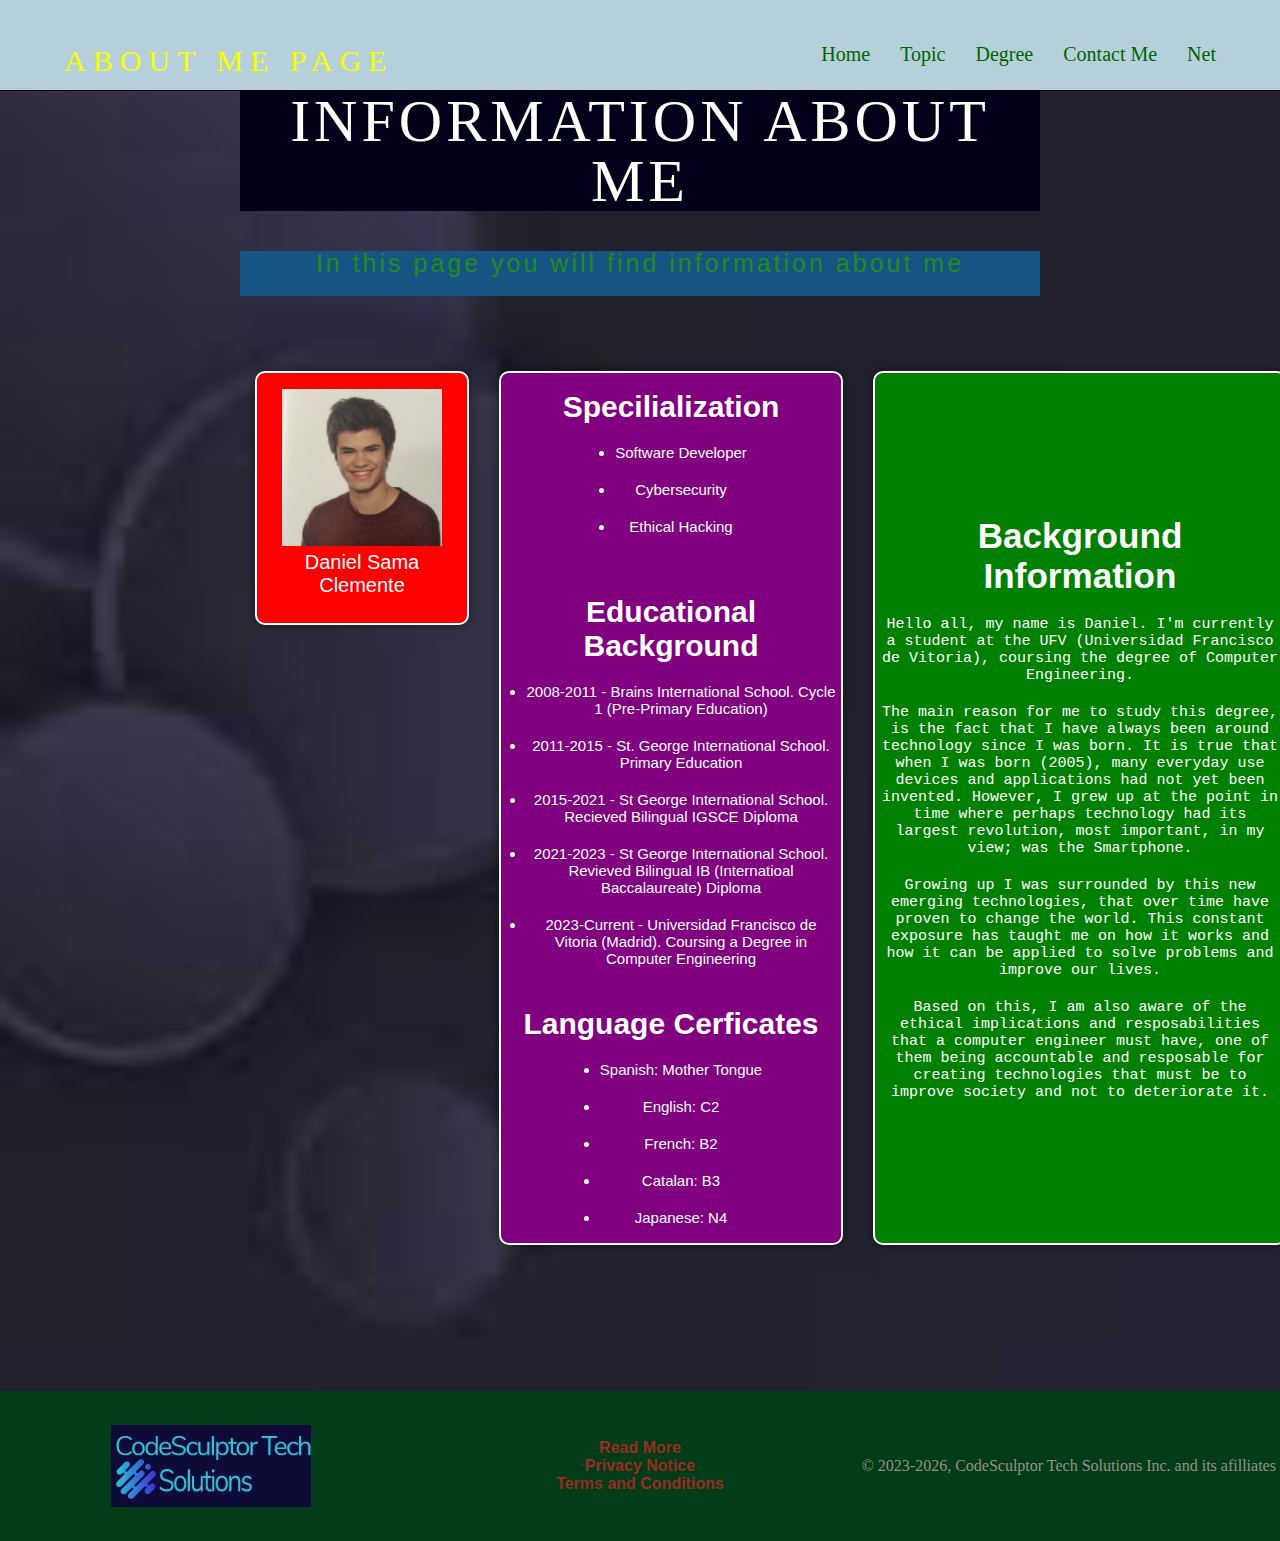
<file: docs/Sections/about.html>
<!DOCTYPE html>
<html lang="en">
<head>
  <meta charset="UTF-8" />
  <meta http-equiv="X-UA-Compatible" content="IE=edge" />
  <meta name="viewport" content="width=device-width, initial-scale=1.0" />
  <title>About Me</title>
  <link rel="stylesheet" href="../CSS/styles.css"> 
</head>


<body class="about">
    <div class="header">  
        <div class="header_container">
            <div class="header_namepage">
                About Me Page
            </div>
            <div class="Menu">
                <div>
                    <a href="../index.html" target="_parent">Home</a>
                </div>
                <div>
                    <a href="topic.html" target="_parent">Topic</a>
                </div>
                <div>
                    <a href="degree.html" target="_parent">Degree</a>    
                </div>
                <div>
                    <a href="contact.html" target="_parent">Contact Me</a>
                </div>
                <div>
                    <a href="net.html" target="_parent">Net</a>
                </div>
            </div>
        </div>   
    </div>

    <div class="hero1">
        <div class="hero_content1">
            <div class="hero_header1">
                Information About Me
            </div>
            <div class="hero_description1">
                <p> In this page you will find information about me
                </p>

             
            </div>
            <div class="hero_boxes"> 
                <div class="box box_red">
                    <img src="../Images/profile_pic.jpg" alt="Profile Picture">
                    <div class="hero_photo_footer">
                        Daniel Sama Clemente
                    </div>
                </div>
                <div class="box box_purple text">
                    <h1>Specilialization</h1>
                    <p></p>
                    <ul>
                        <li>Software Developer</li>
                        <p></p>
                        <li>Cybersecurity</li>
                        <p></p>
                        <li>Ethical Hacking</li>
                        <p></p>
                    </ul>
                    <p></p>
                    <p></p>
                    <h1>Educational Background</h1>
                    <p></p>
                    <ul>
                        <li>2008-2011 - Brains International School. Cycle 1 (Pre-Primary Education)</li>
                        <p></p>
                        <li>2011-2015 - St. George International School. Primary Education</li>
                        <p></p>
                        <li>2015-2021 - St George International School. Recieved Bilingual IGSCE Diploma</li>
                        <p></p>
                        <li>2021-2023 - St George International School. Revieved Bilingual IB (Internatioal Baccalaureate) Diploma</li>
                        <p></p>
                        <li>2023-Current - Universidad Francisco de Vitoria (Madrid). Coursing a Degree in Computer Engineering </li>
                    </ul>
                    <p></p>
                    <p></p>
                        <h1>Language Cerficates</h1>
                        <p></p>
                        <ul>
                            <li>Spanish: Mother Tongue</li>
                            <p></p>
                            <li>English: C2</li>
                            <p></p>
                            <li>French: B2</li>
                            <p></p>
                            <li>Catalan: B3</li>
                            <p></p>
                            <li>Japanese: N4</li>
                        </ul>
                    </ul>
                </div>  
                    <div class="box box_green">
                        <div>
                            <h3>Background Information</h3>
                                <div class="background_info">
                                <p></p>
                                Hello all, my name is Daniel. I'm currently a student at the UFV (Universidad Francisco de Vitoria), 
                                coursing the degree of Computer Engineering. 
                                <p></p>
                                The main reason for me to study this degree, is the fact that I have always been around technology 
                                since I was born. It is true that when I was born (2005), many everyday use devices and applications 
                                had not yet been invented. However, I grew up at the point in time where perhaps technology had its largest
                                revolution, most important, in my view; was the Smartphone. 
                                <p></p>
                                Growing up I was surrounded by this new emerging technologies, that over time have proven to change the 
                                world. This constant exposure has taught me on how it works and how it can be applied to solve problems
                                and improve our lives. 
                                <p></p>
                                Based on this, I am also aware of the ethical implications and resposabilities that a computer engineer 
                                must have, one of them being accountable and resposable for creating technologies that must be to improve
                                society and not to deteriorate it.  
                            </div>
                        </div>

                    </div>
                    <div class="box box_blue">
                        <h4>Other Info. </h4>
                        <p></p>
                        <p></p>
                        <img src="../Images/mexico_trip2021.JPG" alt="Second Image">
                        <div class="hero_photo_footer">
                            Dirt-Biking Trip Christmas 2021 (Pto. Vallarta, Mexico)
                        </div>
                        <div class="list">
                            <h5>Hobbies</h5>
                            <p></p>
                            <ul>
                            <li>
                            Playing Sports: Basketball, Tennis, VolleyBall among others...
                            </li>
                            <p></p>
                            <li>
                            Reading: (Specially Sci-Fi genre)
                            </li>
                            <p></p>
                            <li>
                            Traveling
                            </li>
                        </ul>
                    </div>
                    <p></p>
                    <div class="social_media">
                        <h5>
                            My Social Media
                        </h5>
                        <p></p>
                        <ul>
                            <li>
                                <a href="https://www.instagram.com/sammaadaniel30/">Instagram</a>
                            </li>
                            <li>
                                <a href="https://www.tiktok.com/@sammaadaniel30">TikTok</a>
                            </li>
                            <li>
                                <a href="https://www.facebook.com/profile.php?id=61550668315002">Facebook</a>
                            </li>
                        </ul>
                    </div>
                </div>              
                </div>
            </div>
        </div>
    </div>

    <div class="footer">
        <div class="footer_image">
            <img src="../Images/logo.jpg"/>
        </div>
            <div class="footer_links">
            <a href="../Others/aboutsite.txt" target="_blank">Read More</a>
            <a href="https://docs.github.com/en/site-policy/privacy-policies/github-privacy-statement" target="_blank">Privacy Notice</a>
            <a href="../Others/terms.txt" target="_blank">Terms and Conditions</a>
            </div>      
        <div class="footer_copyright">
            © 2023-2026, CodeSculptor Tech Solutions Inc. and its afilliates
        </div>
    </div>
    </div>
    
</body>
</html>
</file>
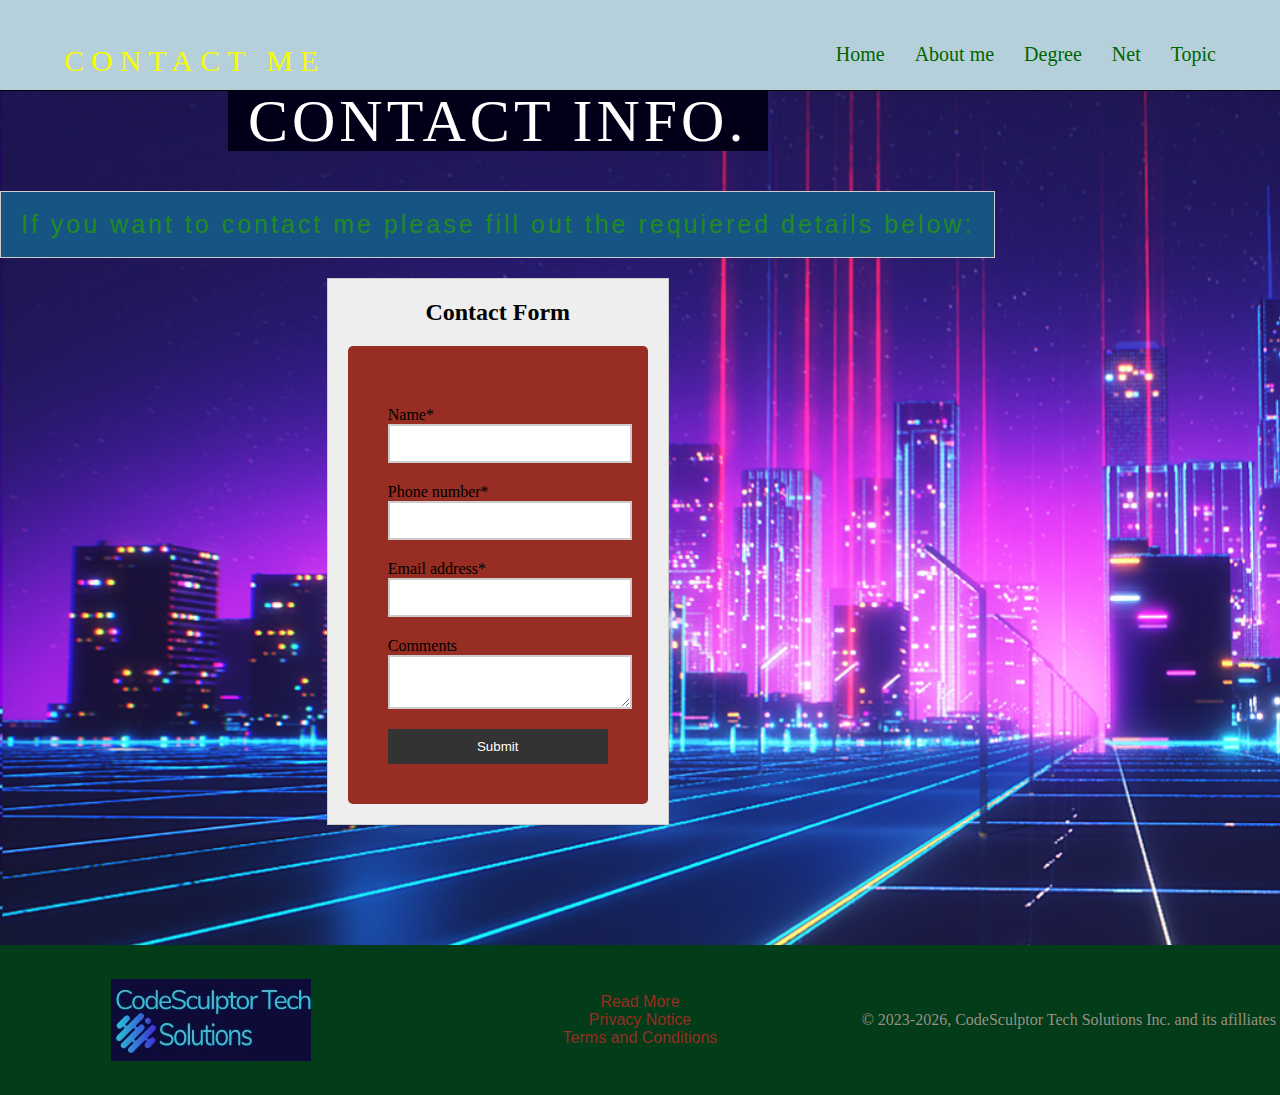
<file: docs/Sections/contact.html>
<!DOCTYPE html>
<html lang="en">
<head>
  <meta charset="UTF-8" />
  <meta http-equiv="X-UA-Compatible" content="IE=edge" />
  <meta name="viewport" content="width=device-width, initial-scale=1.0" />
  <title>Contact Me</title>
  <link rel="stylesheet" href="../CSS/styles.css"> 
</head>


<body class="contact">
<div class="header">  
    <div class="header_container">
        <div class="header_namepage">
            CONTACT ME
        </div>
            <div class="Menu">
            <div>
                <a href="../index.html" target="_parent">Home</a>
            </div>
            <div>
                <a href="about.html" target="_parent">About me</a>
            </div>
            <div>
                <a href="degree.html" target="_parent">Degree</a>    
            </div>
            <div>
                <a href="net.html" target="_parent">Net</a>
            </div>
            <div>
                <a href="topic.html" target="_parent">Topic</a>
            </div>
            </div>
    </div>   
</div>

<div class="hero1">
    <div class="hero_content1">
             <div class="hero_header1">
                Contact Info.
            </div>
            <div class="hero_description1">
                If you want to contact me please fill out the requiered details below: 
            </div>
            <div class="contact-form">
                <h1>Contact Form</h1>
                <form>
                    <label for="name">Name*</label>
                    <input type="text" id="name" name="name" required>
                    <label for="phone">Phone number*</label>
                    <input type="tel" id="phone" name="phone" required>
                    <label for="email">Email address*</label>
                    <input type="email" id="email" name="email" required>
                    <label for="comments">Comments</label>
                    <textarea id="comments" name="comments"></textarea>
                    <input type="submit" value="Submit">
                </form>
    </div>
</div>

<div class="footer">
    <div class="footer_image">
        <img src="../Images/logo.jpg"/>
    </div>
        <div class="footer_links">
            <a href="../Others/aboutsite.txt" target="_blank">Read More</a>
            <a href="https://docs.github.com/en/site-policy/privacy-policies/github-privacy-statement" target="_blank">Privacy Notice</a>
            <a href="../Others/terms.txt" target="_blank">Terms and Conditions</a>
        </div>      
    <div class="footer_copyright">
        © 2023-2026, CodeSculptor Tech Solutions Inc. and its afilliates
    </div>
</div>

</body>
</html>
</file>
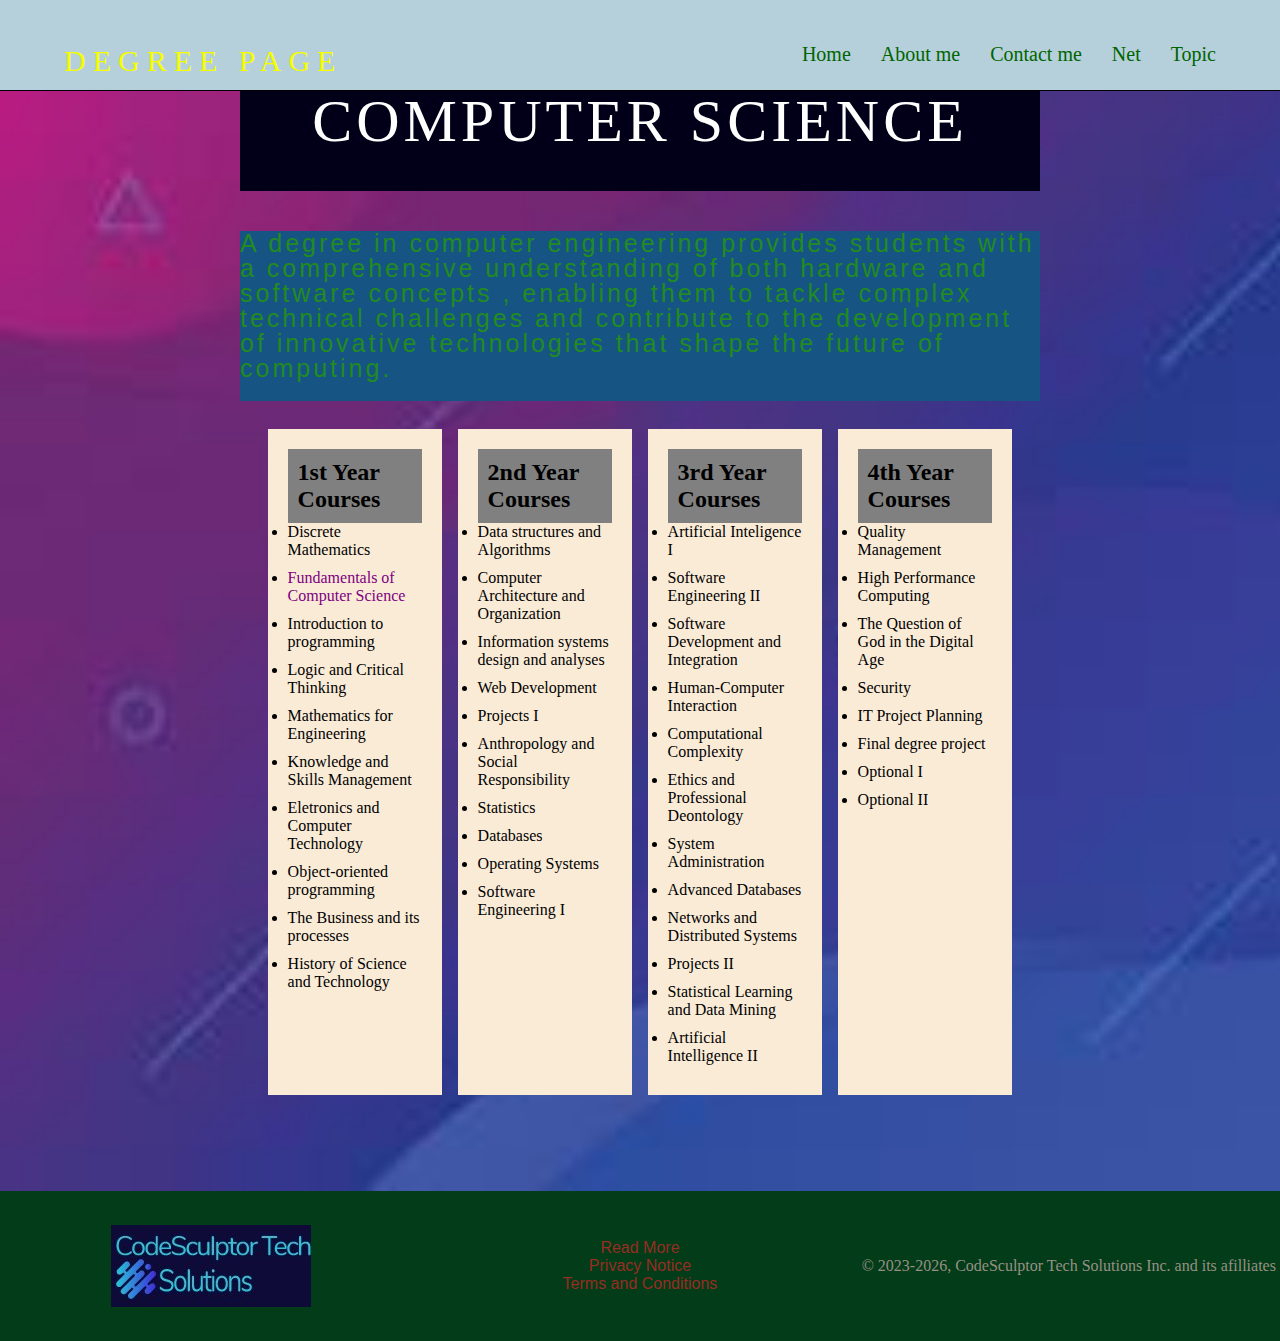
<file: docs/Sections/degree.html>
<!DOCTYPE html>
<html lang="en">
<head>
  <meta charset="UTF-8" />
  <meta http-equiv="X-UA-Compatible" content="IE=edge" />
  <meta name="viewport" content="width=device-width, initial-scale=1.0" />
  <title>Degree</title>
  <link rel="stylesheet" href="../CSS/styles.css"> 
</head>


<body class="degree">
<div class="header">  
    <div class="header_container">
        <div class="header_namepage">
            DEGREE PAGE
        </div>
        <div class="Menu">
            <div>
                <a href="../../docs/index.html" target="_parent">Home</a>
            </div>
            <div>
                <a href="about.html" target="_parent">About me</a>
            </div>
            <div>
                <a href="contact.html" target="_parent">Contact me</a>    
            </div>
            <div>
                <a href="net.html" target="_parent">Net</a>
            </div>
            <div>
                <a href="topic.html" target="_parent">Topic</a>
            </div>
        </div>
    </div>   
</div>

<div class="hero1">
    <div class="hero_content1">
        <div class="hero_header1">
            COMPUTER SCIENCE
        </div>
        <div class="hero_description1">           
            A degree in computer engineering provides 
            students with a comprehensive understanding of both hardware and software concepts
            , enabling them to tackle complex technical challenges and contribute to the development of 
            innovative technologies that shape the future of computing.
        </div>
        <div class="courses">
            <div class="course_year">
                <h2>1st Year Courses</h2>
                    <ul>
                        <li>Discrete Mathematics</li>
                        <li><a class="link_fundamentals" href="../Sections/fundamentals.html">Fundamentals of Computer Science</a></li>
                        <li>Introduction to programming</li>
                        <li>Logic and Critical Thinking</li>
                        <li>Mathematics for Engineering</li>
                        <li>Knowledge and Skills Management</li>
                        <li>Eletronics and Computer Technology</li>
                        <li>Object-oriented programming</li>
                        <li>The Business and its processes</li>
                        <li>History of Science and Technology</li>
                    </ul>
            </div>
            <div class="course_year">
                <h2>2nd Year Courses</h2>
                <ul>
                    <li>Data structures and Algorithms</li>
                    <li>Computer Architecture and Organization</li>
                    <li>Information systems design and analyses</li>
                    <li>Web Development</li>
                    <li>Projects I</li>
                    <li>Anthropology and Social Responsibility</li>
                    <li>Statistics</li>
                    <li>Databases</li>
                    <li>Operating Systems</li>
                    <li>Software Engineering I</li>
                </ul>
            </div>
            <div class="course_year">
                <h2>3rd Year Courses</h2>
                <ul>
                    <li>Artificial Inteligence I</li>
                    <li>Software Engineering II</li>
                    <li>Software Development and Integration</li>
                    <li>Human-Computer Interaction</li>
                    <li>Computational Complexity</li>
                    <li>Ethics and Professional Deontology</li>
                    <li>System Administration</li>
                    <li>Advanced Databases</li>
                    <li>Networks and Distributed Systems</li>
                    <li>Projects II</li>
                    <li>Statistical Learning and Data Mining</li>
                    <li>Artificial Intelligence II</li>
                </ul>
            </div>
            <div class="course_year">
                <h2>4th Year Courses</h2>
                <ul>
                    <li>Quality Management</li>
                    <li>High Performance Computing</li>
                    <li>The Question of God in the Digital Age</li>
                    <li>Security</li>
                    <li>IT Project Planning</li>
                    <li>Final degree project</li>
                    <li>Optional I</li>
                    <li>Optional II</li>
                </ul>
            </div>
        </div>
    </div>
</div>

<div class="footer">
    <div class="footer_image">
        <img src="../Images/logo.jpg"/>
    </div>
    <div class="footer_links">
        <a href="../Others/aboutsite.txt" target="_blank">Read More</a>
        <a href="https://docs.github.com/en/site-policy/privacy-policies/github-privacy-statement" target="_blank">Privacy Notice</a>
        <a href="../Others/terms.txt" target="_blank">Terms and Conditions</a>
    </div>      
    <div class="footer_copyright">
        © 2023-2026, CodeSculptor Tech Solutions Inc. and its afilliates
    </div>
</div>

</body>
</html>
</file>
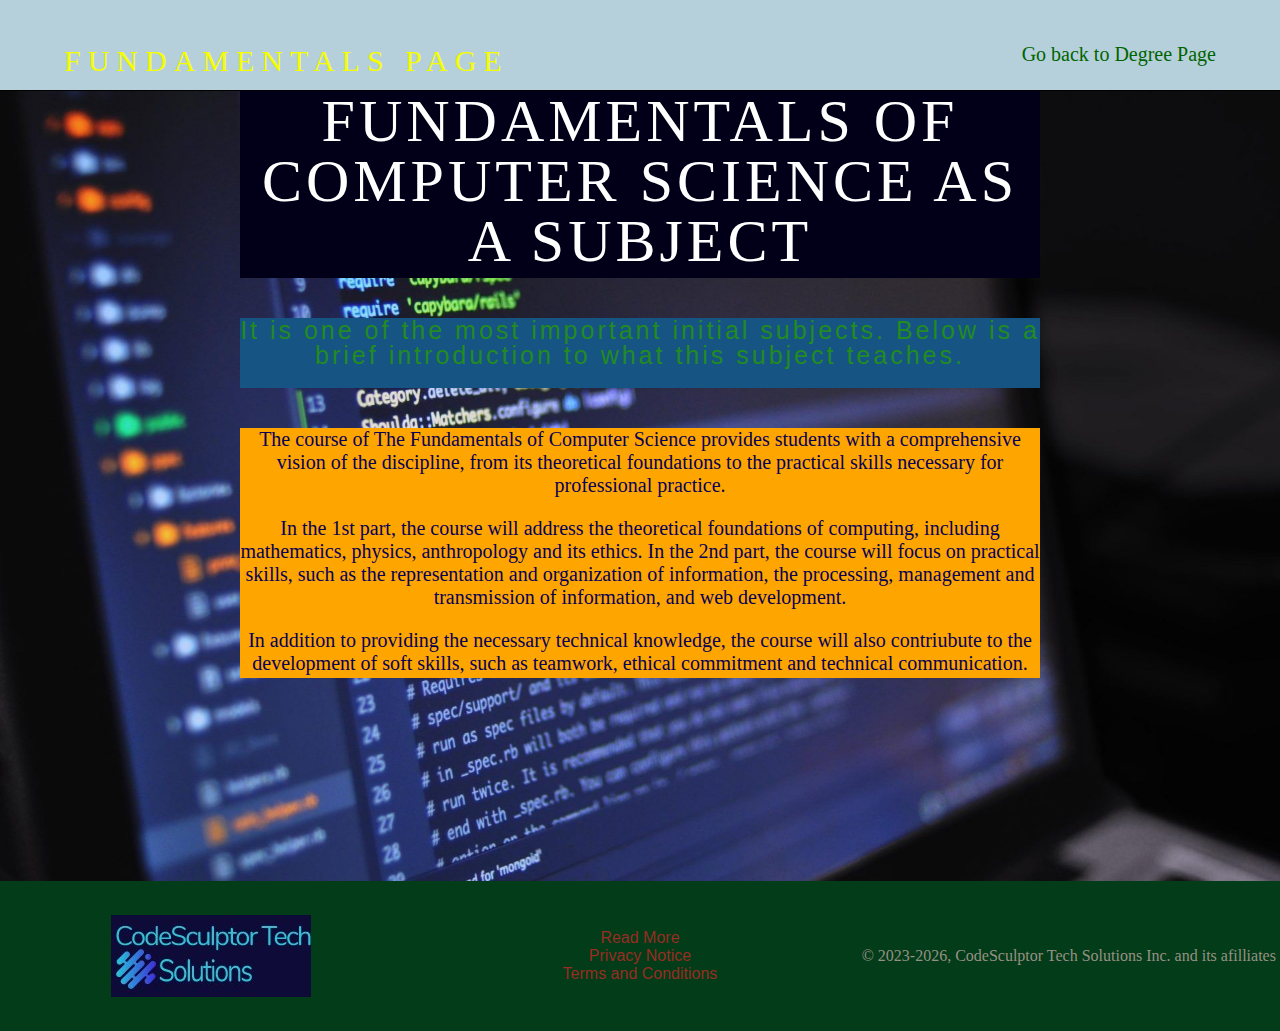
<file: docs/Sections/fundamentals.html>
<!DOCTYPE html>
<html lang="en">
<head>
  <meta charset="UTF-8" />
  <meta http-equiv="X-UA-Compatible" content="IE=edge" />
  <meta name="viewport" content="width=device-width, initial-scale=1.0" />
  <title>Fundamentals</title>
  <link rel="stylesheet" href="../CSS/styles.css"> 
</head>


<body class="fundamentals">
<div class="header">  
    <div class="header_container">
        <div class="header_namepage">
            Fundamentals Page
        </div>
            <div class="Menu">
            <div>
                <a href="degree.html" target="_parent">Go back to Degree Page</a>
            </div>
            </div>
    </div>   
</div>

<div class="hero1">
    <div class="hero_content1">
             <div class="hero_header1">
                Fundamentals of Computer Science as a Subject
            </div>
            <div class="hero_description1">
                It is one of the most important initial subjects. Below is a brief introduction to what this subject teaches.
            </div>
            <div class="hero_subject">
                <p>The course of The Fundamentals of Computer Science provides students with a comprehensive vision of the discipline, 
                from its theoretical foundations to the practical skills necessary for professional practice.</p>

                <p>In the 1st part, the course will address the theoretical foundations of computing, including mathematics, physics, 
                anthropology and its ethics. In the 2nd part, the course will focus on practical skills, such as the representation 
                and organization of information, the processing, management and transmission of information, and web development.</p>
                
                <p>In addition to providing the necessary technical knowledge, the course will also contriubute to the development 
                    of soft skills, such as teamwork, ethical commitment and technical communication. </p>
            </div>
</div>

<div class="footer">
    <div class="footer_image">
        <img src="../Images/logo.jpg"/>
    </div>
        <div class="footer_links">
            <a href="../Others/aboutsite.txt" target="_blank">Read More</a>
            <a href="https://docs.github.com/en/site-policy/privacy-policies/github-privacy-statement" target="_blank">Privacy Notice</a>
            <a href="../Others/terms.txt" target="_blank">Terms and Conditions</a>
        </div>      
    <div class="footer_copyright">
        © 2023-2026, CodeSculptor Tech Solutions Inc. and its afilliates
    </div>
</div>
</div>

</body>
</html>
</file>
<file: docs/CSS/styles.css>
/* STYLES FOR THE HOME PAGE (INDEX.HTML) */

* {
    padding: 0;
    margin: 0;
}

.home .header {
    height: 90px; 
    background-color: rgb(181, 208, 218);
    border-bottom: 1px solid black; 
    width: 100%;
    display: flex;
    flex-wrap: wrap;
}

.home .header_container {
    margin: auto; 
    width: 90%; 
    display: flex;
    flex-wrap: wrap;
}

.home .header_namepage {
    font-family: Georgia, 'Times New Roman', Times, serif;
    color: rgb(245, 253, 0);
    font-size: 30px;
    line-height: 15px;
    font-weight: 300;
    letter-spacing: 7px;
    text-transform: uppercase;
    text-align: left;
    padding-top: 30px;
}

.home .Menu > div > a {
    color: rgb(0, 100, 0);
    cursor: pointer;
    text-decoration: none;
    flex: 1 0 auto;
}

.home .Menu {
    margin-left: auto;
    font-size: 20px;
    gap: 30px;
    align-items: right;
    text-decoration: none;
    display: flex;
    flex-wrap: wrap;
    padding-top: 20px;
}

.home .Menu > div > a:hover {
    color: rgb(255, 89, 0);
    cursor: pointer;
    text-decoration: none;
}

.home .hero1 {
    background-image: url("../Images/home.jpg");
    background-repeat: no-repeat; 
    background-size: cover; 
    width: 100%;
    height: 800px;
    display: flex;
    flex-wrap: wrap;
}

.home .hero_content1 {
    margin: auto; 
    width: 800px; 
    height: 400px; 
    text-align: center;
    margin-top: 0px;
}

.home .hero_header1 {
    color: black;
    background-color: rgb(2, 0, 24);
    font-size: 60px;
    line-height: 60px;
    font-weight: 300;
    letter-spacing: 4px;
    text-align: center;
    color: white;
    width: 800px; 
    text-transform: uppercase;
    font-family: Garamond;
    margin: auto; 
    height: 130px;
}

.home .hero_description1 {
    margin-top: 40px;
    background-color: rgb(22, 85, 131);
    font-size: 25px;
    line-height: 25px;
    font-family:'Gill Sans', 'Gill Sans MT', Calibri, 'Trebuchet MS', sans-serif;
    color: forestgreen;
    font-weight: 300;
    letter-spacing: 3px;
    height: auto; 
    text-align: center;
    padding-bottom: 20px;
}

.home p {
    margin-top: 20px;
}

.home .hero_list1 {
    margin-top: 20px;
    font-size: 25px;
    font-family:'Gill Sans', 'Gill Sans MT', Calibri, 'Trebuchet MS', sans-serif;
    color: rgb(173, 173, 174);
    letter-spacing: 3px;
    height: auto; 
    text-align: left;
    text-transform: uppercase;
    margin-bottom: 20px;
    padding-left: 25px;
    line-height: 30px;
}

.home .footer {
    background-color: rgb(3, 60, 24);
    width: 100%;
    height: 150px;
    flex-direction: row;
    justify-content: space-between;
    align-items: center;
    display: flex;
    flex-wrap: wrap;
}

.home .footer_links {
    flex-direction: column;
    justify-content: center;
    align-items: center;
    text-decoration: none;
    width: 33%;
    font-family: 'Helvetica', Arial, sans-serif;
}

.home .footer_links {
    flex-direction: column;
    text-align: center;
    justify-content: center;
    align-items: center;
    text-decoration: none;
    width: 33%;
    font-family: 'Helvetica', Arial, sans-serif;
}

.home .footer_links a {
    color: rgb(151, 45, 35, 255);
    text-decoration: none;
    display: block; 
}

.home .footer_links a:hover {
    color: white; 
}

.home .footer_copyright {
    text-align: left;
    width: 33%;
    display: flex;
    color: rgb(151, 144, 133);
    justify-content: center;
    align-items: center;
    font-family: Montserrat;
}

.home .footer_image {
    display: flex;
    justify-content: center;
    align-items: center;
    width: 33%; 
}







/* STYLES FOR THE TOPIC PAGE */





* {
    padding: 0;
    margin: 0;
}

.topic .header {
    height: 90px; 
    background-color: rgb(181, 208, 218);
    border-bottom: 1px solid black; 
    width: 100%;
    display: flex;
    flex-wrap: wrap;
}

.topic .header_container {
    margin: auto; 
    width: 90%; 
    display: flex;
    flex-wrap: wrap;
}

.topic .header_namepage {
    font-family: Georgia, 'Times New Roman', Times, serif;
    color: rgb(245, 253, 0);
    font-size: 30px;
    line-height: 15px;
    font-weight: 300;
    letter-spacing: 7px;
    text-transform: uppercase;
    text-align: left;
    padding-top: 30px;
}

.topic .Menu > div > a {
    color: rgb(0, 100, 0);
    cursor: pointer;
    text-decoration: none;
    flex: 1 0 auto;
    font-weight: normal; 
    font-family: Poppins;
}

.topic .Menu {
    margin-left: auto;
    font-size: 20px;
    gap: 30px;
    align-items: right;
    text-decoration: none;
    display: flex;
    flex-wrap: wrap;
    padding-top: 20px;
}

.topic .Menu > div > a:hover {
    color: rgb(255, 89, 0);
    cursor: pointer;
    text-decoration: none;
}

.topic .hero1 {
    background-image: url("../Images/aboutme.jpeg");
    background-repeat: no-repeat; 
    background-size: cover; 
    width: 100%;
    height: 2500px;
    display: flex;
    flex-wrap: wrap;
}

.topic .hero_content1 {
    margin: auto; 
    width: 800px; 
    height: 400px; 
    text-align: center;
    margin-top: 0px;
}

.topic .hero_header1 {
    color: black;
    background-color: rgb(2, 0, 24);
    font-size: 60px;
    line-height: 60px;
    font-weight: 300;
    letter-spacing: 4px;
    text-align: center;
    color: white;
    width: 800px; 
    text-transform: uppercase;
    font-family: Garamond;
    margin: auto; 
    height: 180px;
}

.topic .hero_description1 {
    margin-top: 40px;
    background-color: rgb(22, 85, 131);
    font-size: 25px;
    line-height: 25px;
    font-family:'Gill Sans', 'Gill Sans MT', Calibri, 'Trebuchet MS', sans-serif;
    color: forestgreen;
    font-weight: 300;
    letter-spacing: 3px;
    height: auto; 
    text-align: center;
    padding-bottom: 20px;
}

.topic p {
    margin-top: 20px;
}

.topic body {
    background-color: black;
    color: white;
    font-family: Arial, sans-serif;
}

.topic .hero_boxes {
    display: flex;
    flex-wrap: wrap;
    justify-content: space-around;
}

.topic .box {
    background-color: black;
    margin: 20px;
    padding: 20px;
    color: white;
    border: 2px solid white;
    border-radius: 10px;
    box-shadow: 0 0 10px rgba(0, 0, 0, 0.5);
    width: 300px; 
    height: 300px; 
    display: flex;
    flex-direction: column;
    align-items: center;
    justify-content: center;
}

.topic .box_red {
    background-color: red;
    position: relative; 
}

.topic .box_red img {
    width: 100%; 
    height: auto; 
    object-fit: cover; 
}

.topic .hero_photo_footer {
    color: white;
    margin-top: 5px;
    font-family: Arial;
    font-size: 20px;
}

.topic p {
    margin: 10px;
}

.topic .box_purple {
    background-color: purple;
    height: 300px; 
    font-size: 15px; 
    font-family: Calibri; 
}

.topic .text {
    margin-bottom: 60px; 
    font-family: Calibri; 
    font-size: 15px; 
    font-family: Calibri;
}

.topic .list {
    margin-top: 60px; 
}

.topic .box_header {
    background-color: orange;
    color: black;
    width: 100%;
    text-align: center;
    padding: 10px 0;
    margin-bottom: 10px;
}

.topic a {
    color: white;
    text-decoration: none;
    font-weight: bold;
}

.topic a:hover {
    color: rgb(255, 255, 0); 
}

.topic .box_black1 {
    background-color: rgb(0, 0, 0);
    margin-top: 20px;
    width: 800px;
    height: 600px;
    border-radius: 10px;
    border: 2px solid white;
    color: white;
    font-family: Arial;
    font-size: 17.5px;
}

.topic .box_black1 img {
    width: 98%; 
    height: auto; 
    object-fit: cover; 
}

.topic .box_black2 {
    background-color: rgb(0, 0, 0);
    margin-top: 20px;
    width: 800px;
    height: 540px;
    color: white;
    font-size: 17.5px;
    margin-left: 360px;
    margin-top: 1300px;
}

.topic .box_black2 video {
    width: 100%; 
    height: auto; 
    object-fit: cover; 
}


.topic .footer {
    background-color: rgb(3, 60, 24);
    width: 100%;
    height: 150px;
    flex-direction: row;
    justify-content: space-between;
    align-items: center;
    display: flex;
    flex-wrap: wrap;
}

.topic .footer_links {
    flex-direction: column;
    justify-content: center;
    align-items: center;
    text-decoration: none;
    width: 33%;
    font-family: 'Helvetica', Arial, sans-serif;
}

.topic .footer_links {
    flex-direction: column;
    text-align: center;
    justify-content: center;
    align-items: center;
    text-decoration: none;
    width: 33%;
    font-family: 'Helvetica', Arial, sans-serif;
}

.topic .footer_links a {
    color: rgb(151, 45, 35, 255);
    text-decoration: none;
    display: block; 
}

.topic .footer_links a:hover {
    color: white; 
}

.topic .footer_copyright {
    text-align: left;
    width: 33%;
    display: flex;
    color: rgb(151, 144, 133);
    justify-content: center;
    align-items: center;
    font-family: Montserrat;
}

.topic .footer_image {
    display: flex;
    justify-content: center;
    align-items: center;
    width: 33%; 
}






/* STYLES FOR THE NET PAGE */







* {
    padding: 0;
    margin: 0;
}

.net .header {
    height: 90px; 
    background-color: rgb(181, 208, 218);
    border-bottom: 1px solid black; 
    width: 100%;
    display: flex;
    flex-wrap: wrap;
}

.net .header_container {
    margin: auto; 
    width: 90%; 
    display: flex;
    flex-wrap: wrap;
}

.net .header_namepage {
    font-family: Georgia, 'Times New Roman', Times, serif;
    color: rgb(245, 253, 0);
    font-size: 30px;
    line-height: 15px;
    font-weight: 300;
    letter-spacing: 7px;
    text-transform: uppercase;
    text-align: left;
    padding-top: 30px;
}

.net .Menu > div > a {
    color: rgb(0, 100, 0);
    cursor: pointer;
    text-decoration: none;
    flex: 1 0 auto;
    font-weight: normal; 
    font-family: Poppins;
}

.net .Menu {
    margin-left: auto;
    font-size: 20px;
    gap: 30px;
    align-items: right;
    text-decoration: none;
    display: flex;
    flex-wrap: wrap;
    padding-top: 20px;
}

.net .Menu > div > a:hover {
    color: rgb(255, 89, 0);
    cursor: pointer;
    text-decoration: none;
}

.net .hero1 {
    background-image: url("../Images/net.jpg");
    background-repeat: no-repeat; 
    background-size: cover; 
    width: 100%;
    height: 800px;
    display: flex;
    flex-wrap: wrap;
}

.net .hero_content1 {
    margin: auto; 
    width: 800px; 
    height: 400px; 
    text-align: center;
    margin-top: 0px;
}

.net .hero_header1 {
    color: black;
    background-color: rgb(2, 0, 24);
    font-size: 60px;
    line-height: 60px;
    font-weight: 300;
    letter-spacing: 4px;
    text-align: center;
    color: white;
    width: 800px; 
    text-transform: uppercase;
    font-family: Garamond;
    margin: auto; 
    height: 80px;
}

.net .hero_description1 {
    margin-top: 40px;
    background-color: rgb(22, 85, 131);
    font-size: 25px;
    line-height: 25px;
    font-family:'Gill Sans', 'Gill Sans MT', Calibri, 'Trebuchet MS', sans-serif;
    color: forestgreen;
    font-weight: 300;
    letter-spacing: 3px;
    height: auto; 
    text-align: center;
    padding-bottom: 20px;
}

.net body {
    background-color: black;
    color: white;
    font-family: Arial, sans-serif;
}

.net .hero_boxes {
    display: flex;
    flex-wrap: wrap;
    justify-content: space-around;
}

.net .box {
    background-color: black;
    margin: 20px;
    padding: 20px;
    color: white;
    border: 2px solid white;
    border-radius: 10px;
    box-shadow: 0 0 10px rgba(0, 0, 0, 0.5);
    width: 150px; 
    height: 150px; 
    display: flex;
    flex-direction: column;
    align-items: center;
    justify-content: center;
}

.net .box_header {
    background-color: orange;
    color: black;
    width: 100%;
    text-align: center;
    padding: 10px 0;
    margin-bottom: 10px;
}

.net a {
    color: white;
    text-decoration: none;
    font-weight: bold;
}

.net a:hover {
    color: rgb(255, 255, 0); 
}

.net .footer {
    background-color: rgb(3, 60, 24);
    width: 100%;
    height: 150px;
    flex-direction: row;
    justify-content: space-between;
    align-items: center;
    display: flex;
    flex-wrap: wrap;
}

.net .footer_links {
    flex-direction: column;
    justify-content: center;
    align-items: center;
    text-decoration: none;
    width: 33%;
    font-family: 'Helvetica', Arial, sans-serif;
}

.net .footer_links {
    flex-direction: column;
    text-align: center;
    justify-content: center;
    align-items: center;
    text-decoration: none;
    width: 33%;
    font-family: 'Helvetica', Arial, sans-serif;
}

.net .footer_links a {
    color: rgb(151, 45, 35, 255);
    text-decoration: none;
    display: block; 
}

.net .footer_links a:hover {
    color: white; 
}

.net .footer_copyright {
    text-align: left;
    width: 33%;
    display: flex;
    color: rgb(151, 144, 133);
    justify-content: center;
    align-items: center;
    font-family: Montserrat;
}

.net .footer_image {
    display: flex;
    justify-content: center;
    align-items: center;
    width: 33%; 
}






/* STYLES FOR THE FUNDAMENTALS PAGE */






* {
    padding: 0;
    margin: 0;
}

.fundamentals .header {
    height: 90px; 
    background-color: rgb(181, 208, 218);
    border-bottom: 1px solid black; 
    width: 100%;
    display: flex;
    flex-wrap: wrap;
}

.fundamentals .header_container {
    margin: auto; 
    width: 90%; 
    display: flex;
    flex-wrap: wrap;
}

.fundamentals .header_namepage {
    font-family: Georgia, 'Times New Roman', Times, serif;
    color: rgb(245, 253, 0);
    font-size: 30px;
    line-height: 15px;
    font-weight: 300;
    letter-spacing: 7px;
    text-transform: uppercase;
    text-align: left;
    padding-top: 30px;
}

.fundamentals .Menu > div > a {
    color: rgb(0, 100, 0);
    cursor: pointer;
    text-decoration: none;
    flex: 1 0 auto;
}

.fundamentals .Menu {
    margin-left: auto;
    font-size: 20px;
    gap: 30px;
    align-items: right;
    text-decoration: none;
    display: flex;
    flex-wrap: wrap;
    padding-top: 20px;
}

.fundamentals .Menu > div > a:hover {
    color: rgb(255, 89, 0);
    cursor: pointer;
    text-decoration: none;
}

.fundamentals .hero1 {
    background-image: url("../Images/computer-science\ fundamentals.jpg");
    background-repeat: no-repeat; 
    background-size: cover; 
    width: 100%;
    height: 800px;
    display: flex;
    flex-wrap: wrap;
}

.fundamentals .hero_content1 {
    margin: auto; 
    width: 800px; 
    height: 400px; 
    text-align: center;
    margin-top: 0px;
}

.fundamentals .hero_header1 {
    color: black;
    background-color: rgb(2, 0, 24);
    font-size: 60px;
    line-height: 60px;
    font-weight: 300;
    letter-spacing: 4px;
    text-align: center;
    color: white;
    width: 800px; 
    text-transform: uppercase;
    font-family: Garamond;
    margin: auto; 
    height: 187px;
}

.fundamentals .hero_description1 {
    margin-top: 40px;
    background-color: rgb(22, 85, 131);
    font-size: 25px;
    line-height: 25px;
    font-family:'Gill Sans', 'Gill Sans MT', Calibri, 'Trebuchet MS', sans-serif;
    color: forestgreen;
    font-weight: 300;
    letter-spacing: 3px;
    height: auto; 
    text-align: center;
    padding-bottom: 20px;
}

.fundamentals .hero_subject {
    background-color: orange;
    color:rgb(8, 1, 84);
    font-weight: 10px;
    font-size: 20px;
    margin-top: 40px;
    width: 800px;
    height: 250px;
}

.fundamentals p {
    margin-top: 20px;
}

.fundamentals .footer {
    background-color: rgb(3, 60, 24);
    width: 100%;
    height: 150px;
    flex-direction: row;
    justify-content: space-between;
    align-items: center;
    display: flex;
    flex-wrap: wrap;
    margin-top: 390px;
}

.fundamentals .footer_links {
    flex-direction: column;
    text-align: center;
    justify-content: center;
    align-items: center;
    text-decoration: none;
    width: 33%;
    font-family: 'Helvetica', Arial, sans-serif;
}

.fundamentals .footer_links a {
    color: rgb(151, 45, 35, 255);
    text-decoration: none;
    display: block; 
}

.fundamentals .footer_links a:hover {
    color: white; 
}

.fundamentals .footer_copyright {
    text-align: left;
    width: 33%;
    display: flex;
    color: rgb(151, 144, 133);
    justify-content: center;
    align-items: center;
    font-family: Montserrat;
}

.fundamentals .footer_image {
    display: flex;
    justify-content: center;
    align-items: center;
    width: 33%; 
}







/* STYLES FOR THE DEGREE PAGE */






* {
    padding: 0;
    margin: 0;
}

.degree .header {
    height: 90px; 
    background-color: rgb(181, 208, 218);
    border-bottom: 1px solid black; 
    width: 100%;
    display: flex;
    flex-wrap: wrap;
}

.degree .header_container {
    margin: auto; 
    width: 90%; 
    display: flex;
    flex-wrap: wrap;
}

.degree .header_namepage {
    font-family: Georgia, 'Times New Roman', Times, serif;
    color: rgb(245, 253, 0);
    font-size: 30px;
    line-height: 15px;
    font-weight: 300;
    letter-spacing: 7px;
    text-transform: uppercase;
    text-align: left;
    padding-top: 30px;
}

.degree .Menu > div > a {
    color: rgb(0, 100, 0);
    cursor: pointer;
    text-decoration: none;
}

.degree .Menu {
    margin-left: auto;
    font-size: 20px;
    gap: 30px;
    align-items: right;
    text-decoration: none;
    display: flex;
    flex-wrap: wrap;
    padding-top: 20px;
}

.degree .Menu > div > a:hover {
    color: rgb(255, 89, 0);
    cursor: pointer;
    text-decoration: none;
}

.degree .hero1 {
    background-image: url("../Images/degree.jpg");
    background-repeat: no-repeat; 
    background-size: cover; 
    width: 100%;
    height: 1100px;
    display: flex;
    flex-wrap: wrap;
}

.degree .hero_content1 {
    margin: auto; 
    width: 800px; 
    height: 400px; 
    text-align: center;
    margin-top: 0px;
}

.degree .hero_header1 {
    color: black;
    background-color: rgb(2, 0, 24);
    font-size: 60px;
    line-height: 60px;
    font-weight: 300;
    letter-spacing: 4px;
    color: white;
    width: 800px; 
    text-transform: uppercase;
    font-family: Garamond;
    margin: auto; 
    height: 100px;
}

.degree .hero_description1 {
    margin-top: 40px;
    background-color: rgb(22, 85, 131);
    font-size: 25px;
    line-height: 25px;
    font-family:'Gill Sans', 'Gill Sans MT', Calibri, 'Trebuchet MS', sans-serif;
    color: forestgreen;
    font-weight: 300;
    letter-spacing: 3px;
    height: auto; 
    text-align: left;
    padding-bottom: 20px;
}

.degree .courses {
    display: flex;
    justify-content: flex-start; 
    padding: 20px;
    width: auto;
}

.degree .course_year {
    background-color: antiquewhite;
    color: rgb(0, 0, 0);
    width: 100%; 
    padding: 20px; 
    margin: 1%; 
    margin-bottom: 30px; 
    text-align: left; 
}

.degree .link_fundamentals {
    text-decoration: none;
    color: purple;
}

.degree .link_fundamentals:hover,
.degree .link_fundamentals a:hover {
    color: greenyellow;
    cursor: pointer;
}

.degree .link_fundamentals a {
    text-decoration: none;
    display: block;
}

.degree .course_year h2 {
    background-color: gray;
    padding: 10px;
    font-family: 'Times New Roman', Times, serif;
}

.degree .course_year ul li {
    margin-bottom: 10px; 
}

.degree .footer {
    background-color: rgb(3, 60, 24);
    width: 100%;
    height: 150px;
    flex-direction: row;
    justify-content: space-between;
    align-items: center;
    display: flex;
    flex-wrap: wrap;
}

.degree .footer_links {
    flex-direction: column;
    text-align: center;
    justify-content: center;
    align-items: center;
    text-decoration: none;
    width: 33%;
    font-family: 'Helvetica', Arial, sans-serif;
    font-weight: normal;
}

.degree .footer_links a {
    color: rgb(151, 45, 35, 255);
    text-decoration: none;
    display: block; 
}

.degree .footer_links a:hover {
    color: white; 
}

.degree .footer_copyright {
    text-align: left;
    width: 33%;
    display: flex;
    color: rgb(151, 144, 133);
    justify-content: center;
    align-items: center;
    font-family: Montserrat;
}

.degree .footer_image {
    display: flex;
    justify-content: center;
    align-items: center;
    width: 33%; 
}







/* STYLES FOR THE CONTACT ME PAGE */

* {
    padding: 0;
    margin: 0;
}

.contact .header {
    height: 90px; 
    background-color: rgb(181, 208, 218);
    border-bottom: 1px solid black; 
    width: 100%;
    display: flex;
    flex-wrap: wrap;
}

.contact .header_container {
    margin: auto; 
    width: 90%; 
    display: flex;
    flex-wrap: wrap;
}

.contact .header_namepage {
    font-family: Georgia, 'Times New Roman', Times, serif;
    color: rgb(245, 253, 0);
    font-size: 30px;
    line-height: 15px;
    font-weight: 300;
    letter-spacing: 7px;
    text-transform: uppercase;
    text-align: left;
    padding-top: 30px;
}

.contact .Menu > div > a {
    color: rgb(0, 100, 0);
    cursor: pointer;
    text-decoration: none;
    flex: 1 0 auto;
}

.contact .Menu {
    margin-left: auto;
    font-size: 20px;
    gap: 30px;
    align-items: right;
    text-decoration: none;
    display: flex;
    flex-wrap: wrap;
    padding-top: 20px;
}

.contact .Menu > div > a:hover {
    color: rgb(255, 89, 0);
    cursor: pointer;
    text-decoration: none;
}

.contact body {
    background-color: blue; 
}

.contact .hero1 {
    background-image: url("..//Images/Retro.jpeg");
    background-repeat: no-repeat; 
    background-size: cover; 
    width: 100%;
    height: 1000px;
    display: flex;
    flex-wrap: wrap;
}

.contact .hero_content1 {
    display: flex;
    flex-direction: column;
    justify-content: center; 
    align-items: center; 
}

.contact .hero_content1 form {
    display: flex;
    flex-direction: column;
    background-color: rgb(151, 45, 35, 255); 
    padding: 40px; 
    border-radius: 5px; 
    margin-top: 20px; 
}

.contact .hero_header1 {
    background-color: rgb(2, 0, 24);
    font-size: 60px;
    line-height: 60px;
    text-align: center;
    font-weight: 300;
    letter-spacing: 4px;
    color: white;
    width: 540px;
    text-transform: uppercase;
    font-family: Garamond;
    margin: auto;
    height: auto;
}

.contact .hero_description1 {
    margin-top: 40px;
    background-color: rgb(22, 85, 131);
    font-size: 25px;
    line-height: 25px;
    font-family:'Gill Sans', 'Gill Sans MT', Calibri, 'Trebuchet MS', sans-serif;
    color: forestgreen;
    font-weight: 300;
    letter-spacing: 3px;
    height: auto; 
    text-align: left;
    padding-bottom: 20px;
    padding: 20px; 
    border: 1px solid #ccc; 
}

.contact .contact-form {
    width: 300px;
    margin: 20px auto; 
    padding: 20px;
    border: 1px solid #ccc;
    background: #eee;
}

.contact .contact-form h1 {
    text-align: center;
    font-size: 24px;
}

.contact .contact-form label {
    display: block;
    margin-top: 20px;
}

.contact .contact-form input[type="text"],
.contact .contact-form input[type="tel"],
.contact .contact-form input[type="email"],
.contact .contact-form textarea {
    width: 100%;
    padding: 10px;
    border: 2px solid #ccc;
}

.contact .contact-form input[type="submit"] {
    display: block;
    width: 100%;
    padding: 10px;
    margin-top: 20px;
    background: #333;
    color: #fff;
    border: none;
    cursor: pointer;
}

.contact .contact-form input[type="submit"]:hover {
    background-color: lightskyblue; 
    color: #fff; 
}

.contact .footer {
    background-color: rgb(3, 60, 24);
    width: 100%;
    height: 150px;
    flex-direction: row;
    justify-content: space-between;
    align-items: center;
    display: flex;
    flex-wrap: wrap;
    margin-top: 100px;
}

.contact .footer_links {
    flex-direction: column;
    text-align: center;
    justify-content: center;
    align-items: center;
    text-decoration: none;
    width: 33%;
    font-family: 'Helvetica', Arial, sans-serif;
    font-weight: normal;
}

.contact .footer_links {
    flex-direction: column;
    text-align: center;
    justify-content: center;
    align-items: center;
    text-decoration: none;
    width: 33%;
    font-family: 'Helvetica', Arial, sans-serif;
}

.contact .footer_links a {
    color: rgb(151, 45, 35, 255);
    text-decoration: none;
    display: block; 
}

.contact .footer_links a:hover {
    color: white; 
}

.contact .footer_copyright {
    text-align: left;
    width: 33%;
    display: flex;
    color: rgb(151, 144, 133);
    justify-content: center;
    align-items: center;
    font-family: Montserrat;
}

.contact .footer_image {
    display: flex;
    justify-content: center;
    align-items: center;
    width: 33%; 
}

.contact body {
    display: flex;
    flex-direction: column;
    justify-content: center; 
    align-items: center; 
}






/* STYLES FOR THE ABOUT ME PAGE */







* {
    padding: 0;
    margin: 0;
}

.about .header {
    height: 90px; 
    background-color: rgb(181, 208, 218);
    border-bottom: 1px solid black; 
    width: 100%;
    display: flex;
    flex-wrap: wrap;
}

.about .header_container {
    margin: auto; 
    width: 90%; 
    display: flex;
    flex-wrap: wrap;
}

.about .header_namepage {
    font-family: Georgia, 'Times New Roman', Times, serif;
    color: rgb(245, 253, 0);
    font-size: 30px;
    line-height: 15px;
    font-weight: 300;
    letter-spacing: 7px;
    text-transform: uppercase;
    text-align: left;
    padding-top: 30px;
}

.about .Menu > div > a {
    color: rgb(0, 100, 0);
    cursor: pointer;
    text-decoration: none;
    flex: 1 0 auto;
    font-weight: normal; 
    font-family: Poppins;
}

.about .Menu {
    margin-left: auto;
    font-size: 20px;
    gap: 30px;
    align-items: right;
    text-decoration: none;
    display: flex;
    flex-wrap: wrap;
    padding-top: 20px;
}

.about .Menu > div > a:hover {
    color: rgb(255, 89, 0);
    cursor: pointer;
    text-decoration: none;
}

.about .hero1 {
    background-image: url("../Images/aboutme.jpeg");
    background-repeat: no-repeat; 
    background-size: cover; 
    width: 100%;
    height: 1300px;
    display: flex;
    flex-wrap: wrap;
}

.about .hero_content1 {
    margin: auto; 
    width: 800px; 
    height: 400px; 
    text-align: center;
    margin-top: 0px;
}

.about .hero_header1 {
    color: black;
    background-color: rgb(2, 0, 24);
    font-size: 60px;
    line-height: 60px;
    font-weight: 300;
    letter-spacing: 4px;
    text-align: center;
    color: white;
    width: 800px; 
    text-transform: uppercase;
    font-family: Garamond;
    margin: auto; 
    height: 120px;
}

.about .hero_description1 {
    margin-top: 40px;
    background-color: rgb(22, 85, 131);
    font-size: 25px;
    line-height: 25px;
    font-family:'Gill Sans', 'Gill Sans MT', Calibri, 'Trebuchet MS', sans-serif;
    color: forestgreen;
    font-weight: 300;
    letter-spacing: 3px;
    height: auto; 
    text-align: center;
    padding-bottom: 20px;
    margin-bottom: 60px;
}

.about body {
    background-color: black;
    color: white;
    font-family: Arial, sans-serif;
}

.about p {
    margin-top: 20px;
}

.about .hero_boxes {
    display: flex;
    flex-direction: row;
    justify-content: space-around;
    flex-wrap: nowrap;
}

.about .box {
    background-color: black;
    margin: 15px;
    padding: 5px;
    color: white;
    border: 2px solid white;
    border-radius: 10px;
    box-shadow: 0 0 10px rgba(0, 0, 0, 0.5);
    width: 300px; 
    height: 700px;
    display: flex;
    flex-direction: column;
    align-items: center;
    justify-content: center;
    font-size: 30px;
    font-family: 'Franklin Gothic Medium', 'Arial Narrow', Arial, sans-serif;
}

.about .box_red {
    background-color: red;
    position: relative;
    display: flex; 
    flex-direction: column;
    justify-content: center; 
    align-items: center; 
    height: 240px;
    min-width: 200px; 
}

.about .box_red img {
    width: 80%; 
    height: 80%;
    height: auto; 
    object-fit: cover;   
}

.about .hero_photo_footer {
    color: white;
    margin-top: 5px;
    font-family: Arial;
    font-size: 20px;
    margin-bottom: 10px;
}

.about .list h5 {
    font-family: 'Times New Roman';
    font-size: 20px;
    margin-left: 20pxs;
}

.about .social_media h5 {
    font-family: 'Times New Roman';
    font-size: 20px;
}

.about .social_media a {
    font-family: Verdana;
    font-size: 14px;
}

.about ul {
    padding-left: 20px;
    margin: 0;
}

.about .box_purple {
    background-color: purple;
    height: 860px; 
    min-width: 330px;
    font-size: 15px;
}

.about .text {
    margin-bottom: 60px; 
    font-family: 'Gill Sans', 'Gill Sans MT', Calibri, 'Trebuchet MS', sans-serif;
}

.about .list {
    margin-top: 40px; 
    font-size: 15px;
}

.about .box_header {
    background-color: orange;
    color: black;
    width: 100%;
    text-align: center;
    padding: 10px 0;
    margin-bottom: 10px;
}

.about .box_green {
    background-color: green;
    min-width: 400px; 
    height: 860px;
    border-radius: 10px;
}

.about .background_info {
    font-size: 15px;
    font-weight: normal;
    font-family: 'Courier New', Courier, monospace;
    align-items: start;
}

.about .box_blue {
    background-color: blue;
    min-width: 400px; 
    height: 860px;
}

.about .box_blue img {
    width: 60%; 
    height: 30%;
    object-fit: cover;   
}

.about .box .box_blue h4 {
    font-family: Helvetica;
} 

.about a {
    color: white;
    text-decoration: none;
    font-weight: bold;
}

.about a:hover {
    color: rgb(255, 255, 0); 
}

.about .footer {
    background-color: rgb(3, 60, 24);
    width: 100%;
    height: 150px;
    flex-direction: row;
    justify-content: space-between;
    align-items: center;
    display: flex;
    flex-wrap: wrap;
}

.about .footer_links {
    flex-direction: column;
    text-align: center;
    justify-content: center;
    align-items: center;
    text-decoration: none;
    width: 33%;
    font-family: 'Helvetica', Arial, sans-serif;
    font-weight: normal;
}

.about .footer_links a {
    color: rgb(151, 45, 35, 255);
    text-decoration: none;
    display: block; 
}

.about .footer_links a:hover {
    color: white; 
}

.about .footer_copyright {
    text-align: left;
    width: 33%;
    display: flex;
    color: rgb(151, 144, 133);
    justify-content: center;
    align-items: center;
    font-family: Montserrat;
}

.about .footer_image {
    display: flex;
    justify-content: center;
    align-items: center;
    width: 33%; 
}
</file>
